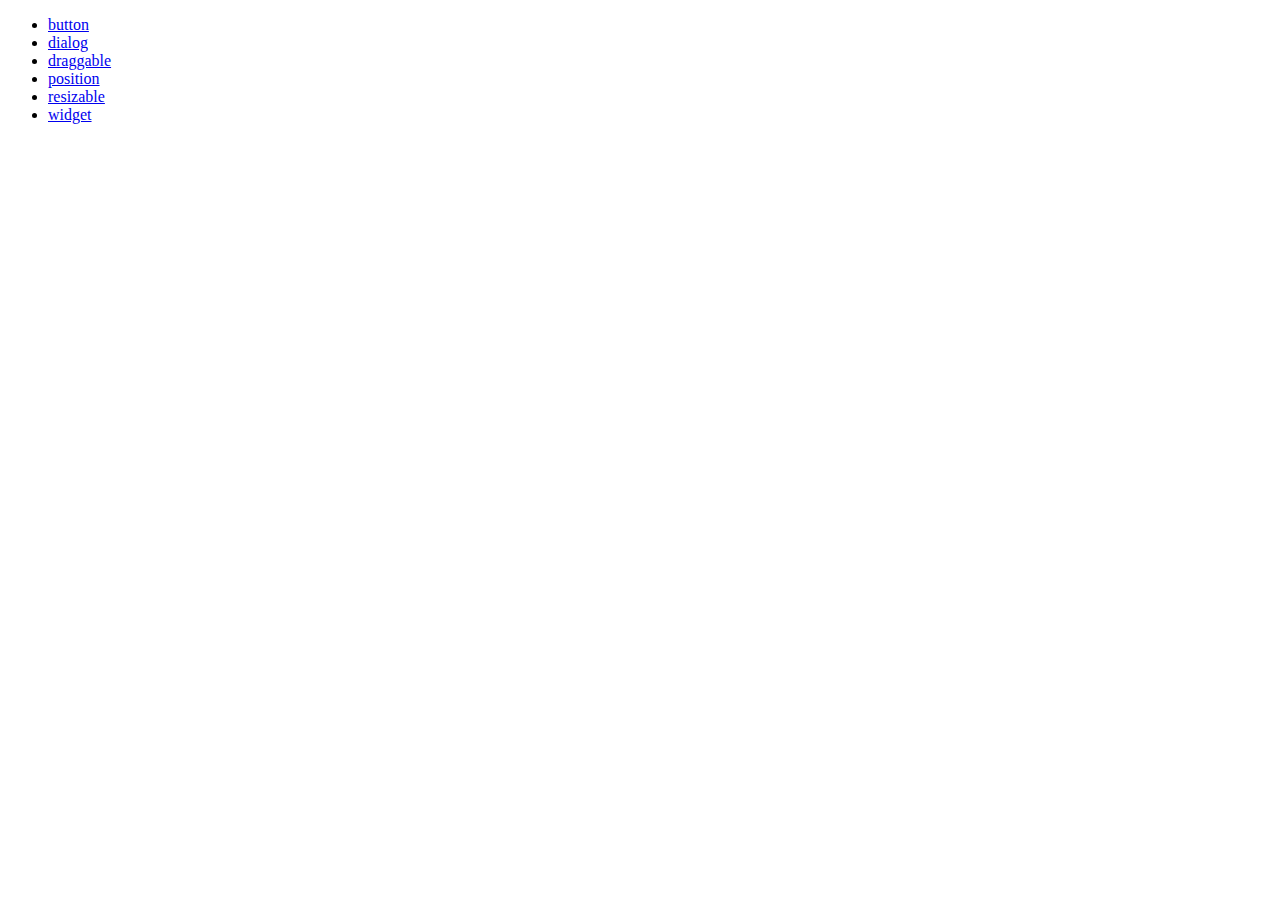
<file: chatlog/edxframe/CS169.1x/3T2013/jquery-ui-1.10.3.custom/development-bundle/demos/index.html>
<!doctype html>
<html lang="en">
<head>
	<meta charset="utf-8">
	<title>jQuery UI Demos</title>
</head>
<body>

<ul>
	<li><a href="button/">button</a></li>
	<li><a href="dialog/">dialog</a></li>
	<li><a href="draggable/">draggable</a></li>
	<li><a href="position/">position</a></li>
	<li><a href="resizable/">resizable</a></li>
	<li><a href="widget/">widget</a></li>
</ul>

</body>
</html>
</file>
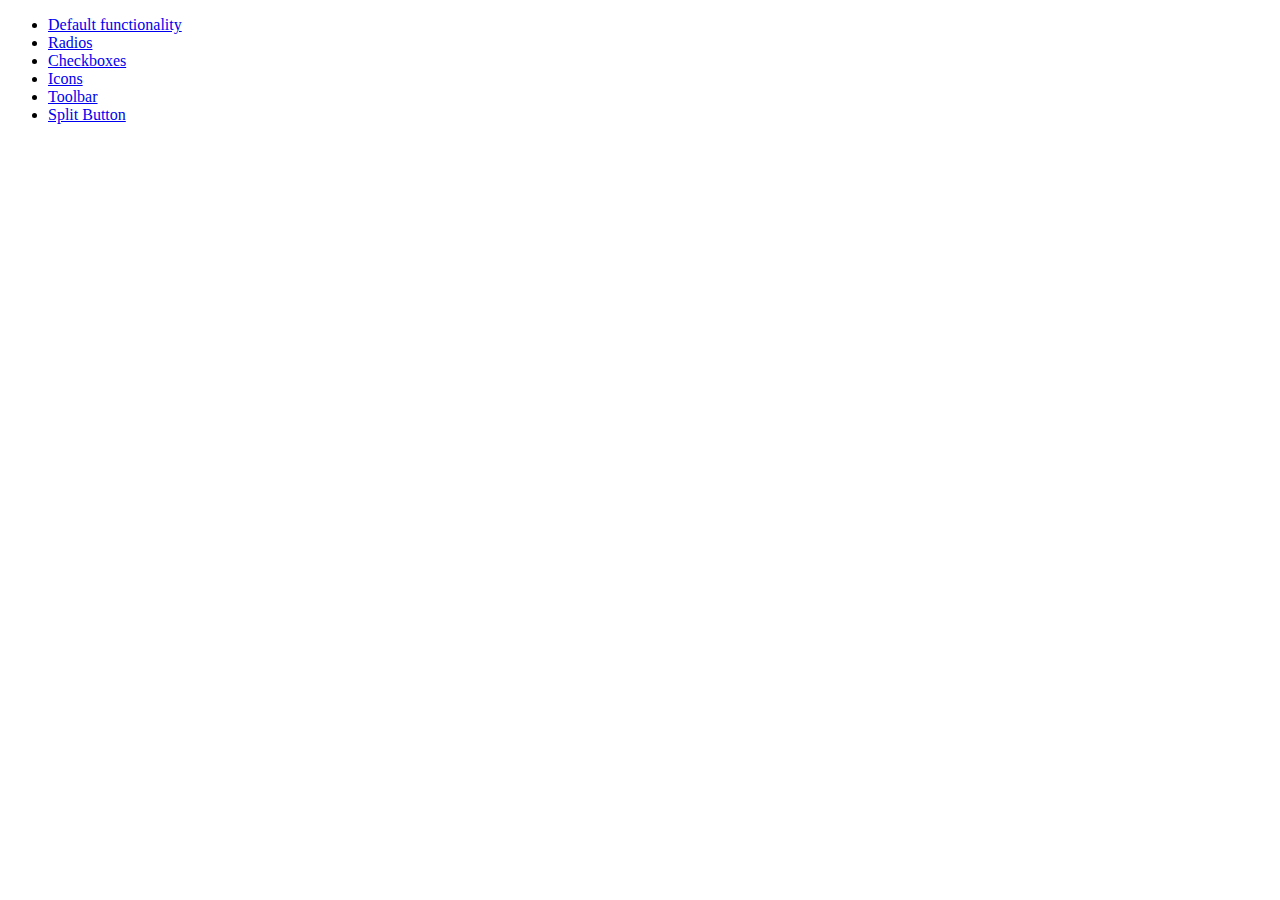
<file: chatlog/edxframe/CS169.1x/3T2013/jquery-ui-1.10.3.custom/development-bundle/demos/button/index.html>
<!doctype html>
<html lang="en">
<head>
	<meta charset="utf-8">
	<title>jQuery UI Button Demos</title>
</head>
<body>

<ul>
	<li><a href="default.html">Default functionality</a></li>
	<li><a href="radio.html">Radios</a></li>
	<li><a href="checkbox.html">Checkboxes</a></li>
	<li><a href="icons.html">Icons</a></li>
	<li><a href="toolbar.html">Toolbar</a></li>
	<li><a href="splitbutton.html">Split Button</a></li>
</ul>

</body>
</html>
</file>
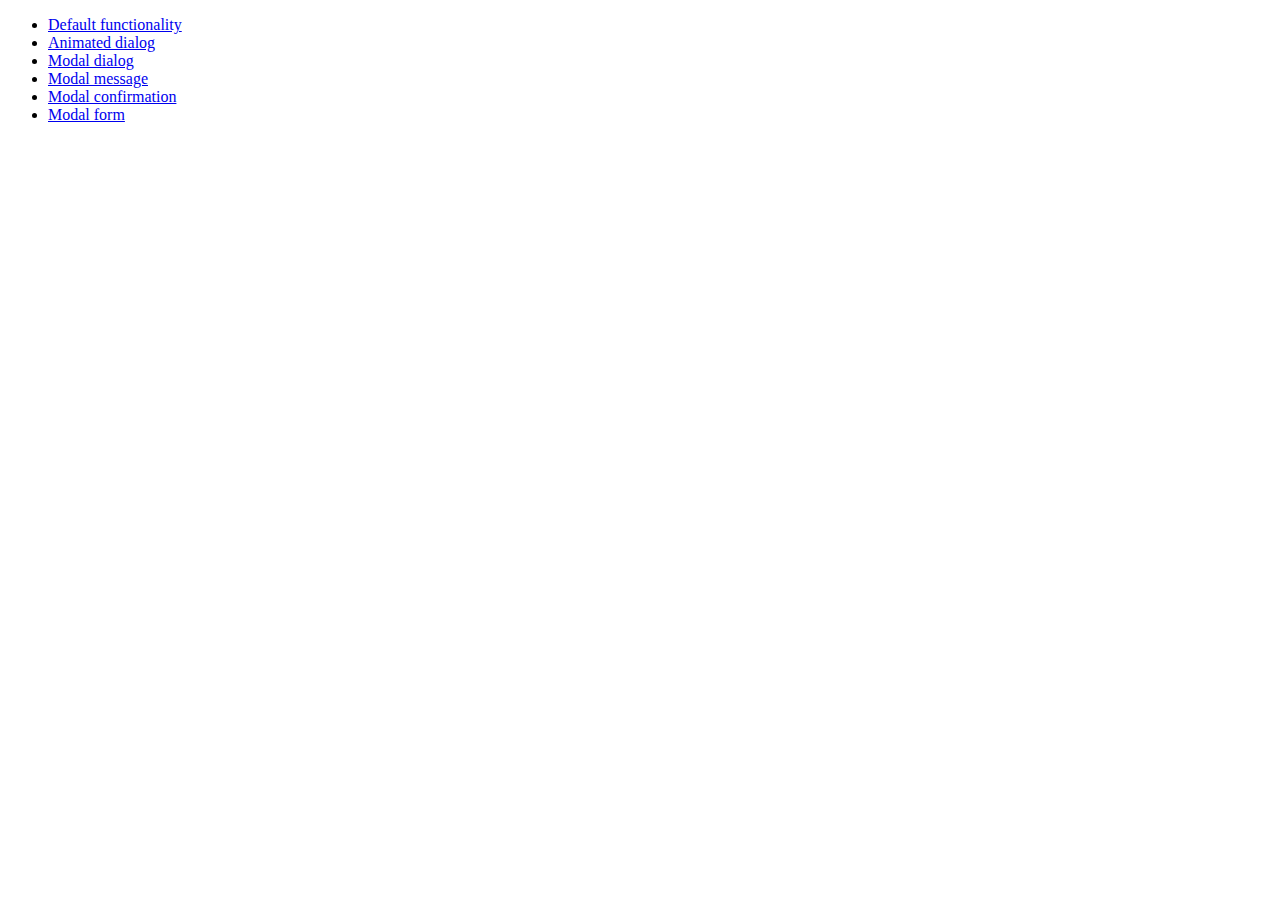
<file: chatlog/edxframe/CS169.1x/3T2013/jquery-ui-1.10.3.custom/development-bundle/demos/dialog/index.html>
<!doctype html>
<html lang="en">
<head>
	<meta charset="utf-8">
	<title>jQuery UI Dialog Demos</title>
</head>
<body>

<ul>
	<li><a href="default.html">Default functionality</a></li>
	<li><a href="animated.html">Animated dialog</a></li>
	<li><a href="modal.html">Modal dialog</a></li>
	<li><a href="modal-message.html">Modal message</a></li>
	<li><a href="modal-confirmation.html">Modal confirmation</a></li>
	<li><a href="modal-form.html">Modal form</a></li>
</ul>

</body>
</html>
</file>
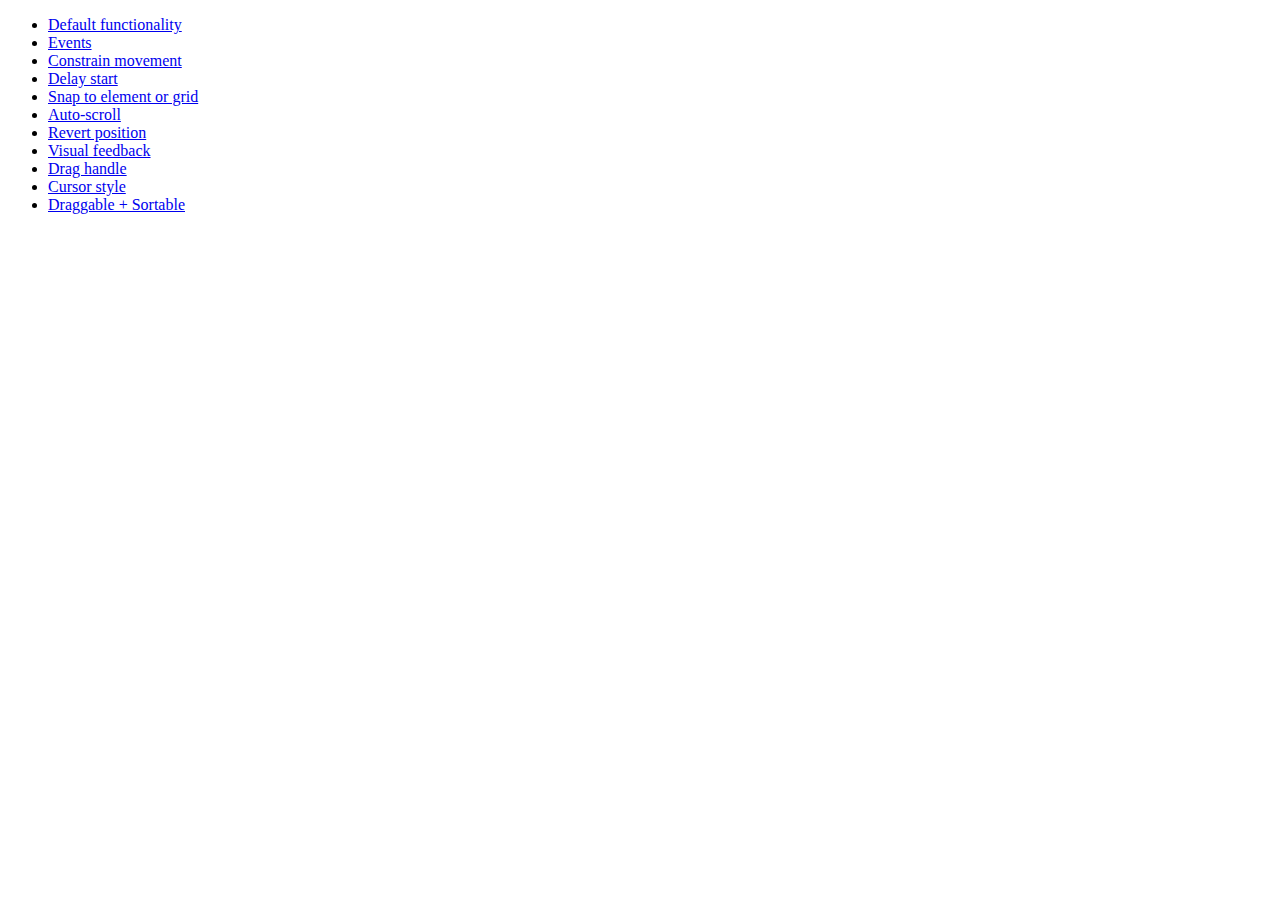
<file: chatlog/edxframe/CS169.1x/3T2013/jquery-ui-1.10.3.custom/development-bundle/demos/draggable/index.html>
<!doctype html>
<html lang="en">
<head>
	<meta charset="utf-8">
	<title>jQuery UI Draggable Demos</title>
</head>
<body>

<ul>
	<li><a href="default.html">Default functionality</a></li>
	<li><a href="events.html">Events</a></li>
	<li><a href="constrain-movement.html">Constrain movement</a></li>
	<li><a href="delay-start.html">Delay start</a></li>
	<li><a href="snap-to.html">Snap to element or grid</a></li>
	<li><a href="scroll.html">Auto-scroll</a></li>
	<li><a href="revert.html">Revert position</a></li>
	<li><a href="visual-feedback.html">Visual feedback</a></li>
	<li><a href="handle.html">Drag handle</a></li>
	<li><a href="cursor-style.html">Cursor style</a></li>
	<li><a href="sortable.html">Draggable + Sortable</a></li>
</ul>

</body>
</html>
</file>
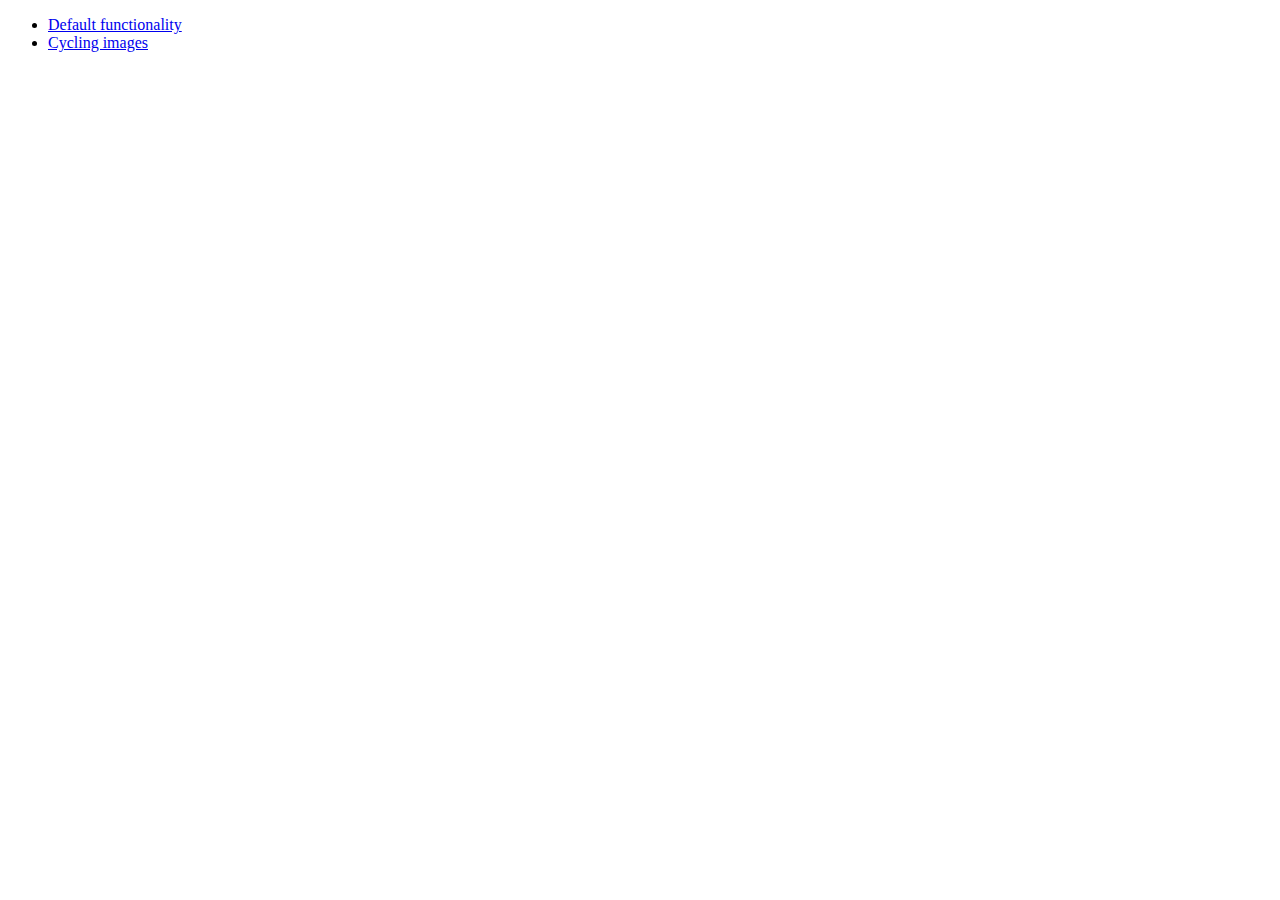
<file: chatlog/edxframe/CS169.1x/3T2013/jquery-ui-1.10.3.custom/development-bundle/demos/position/index.html>
<!doctype html>
<html lang="en">
<head>
	<meta charset="utf-8">
	<title>jQuery UI Position Demo</title>
</head>
<body>

<ul>
	<li><a href="default.html">Default functionality</a></li>
	<li><a href="cycler.html">Cycling images</a></li>
</ul>

</body>
</html>
</file>
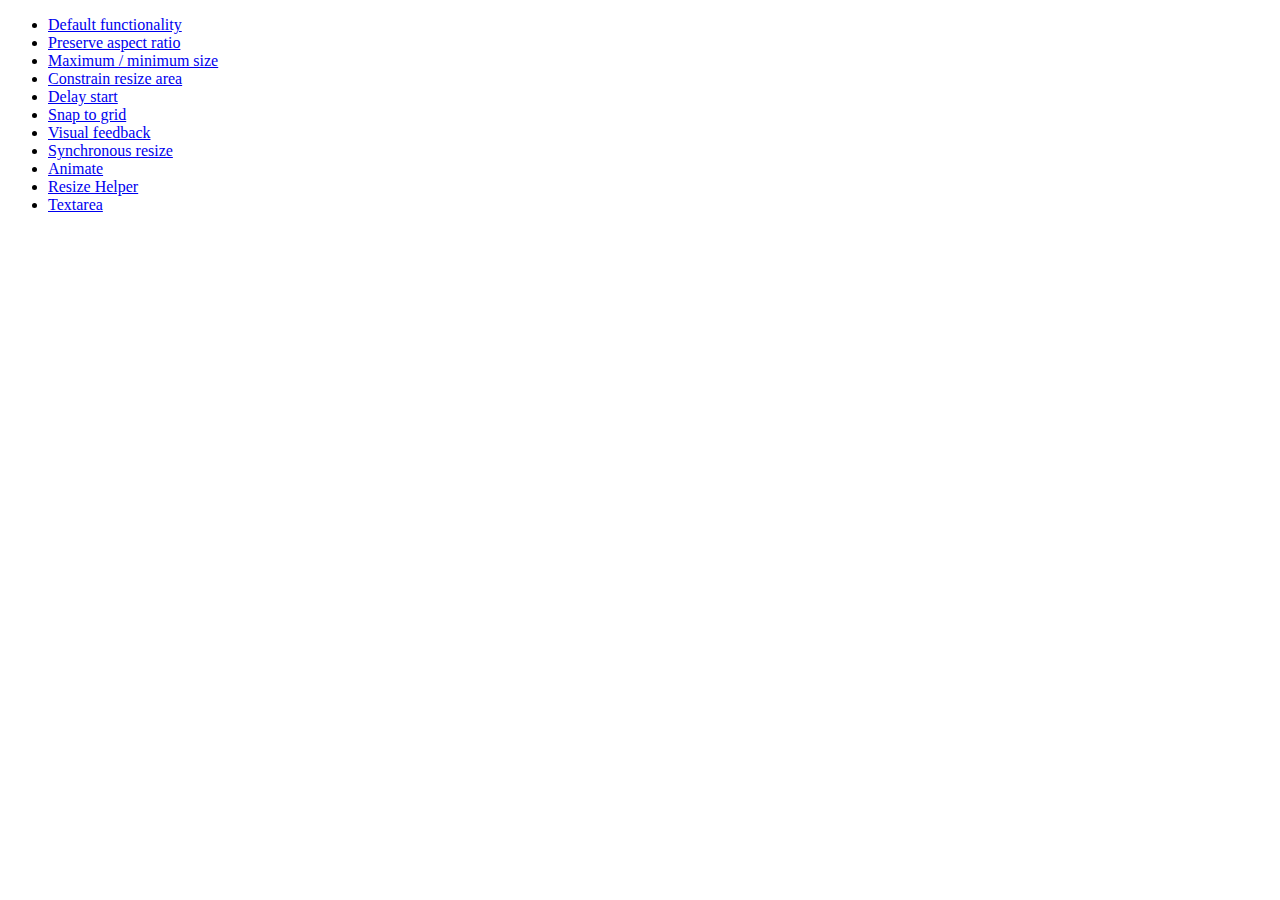
<file: chatlog/edxframe/CS169.1x/3T2013/jquery-ui-1.10.3.custom/development-bundle/demos/resizable/index.html>
<!doctype html>
<html lang="en">
<head>
	<meta charset="utf-8">
	<title>jQuery UI Resizable Demos</title>
</head>
<body>

<ul>
	<li><a href="default.html">Default functionality</a></li>
	<li><a href="aspect-ratio.html">Preserve aspect ratio</a></li>
	<li><a href="max-min.html">Maximum / minimum size</a></li>
	<li><a href="constrain-area.html">Constrain resize area</a></li>
	<li><a href="delay-start.html">Delay start</a></li>
	<li><a href="snap-to-grid.html">Snap to grid</a></li>
	<li><a href="visual-feedback.html">Visual feedback</a></li>
	<li><a href="synchronous-resize.html">Synchronous resize</a></li>
	<li><a href="animate.html">Animate</a></li>
	<li><a href="helper.html">Resize Helper</a></li>
	<li><a href="textarea.html">Textarea</a></li>
</ul>

</body>
</html>
</file>
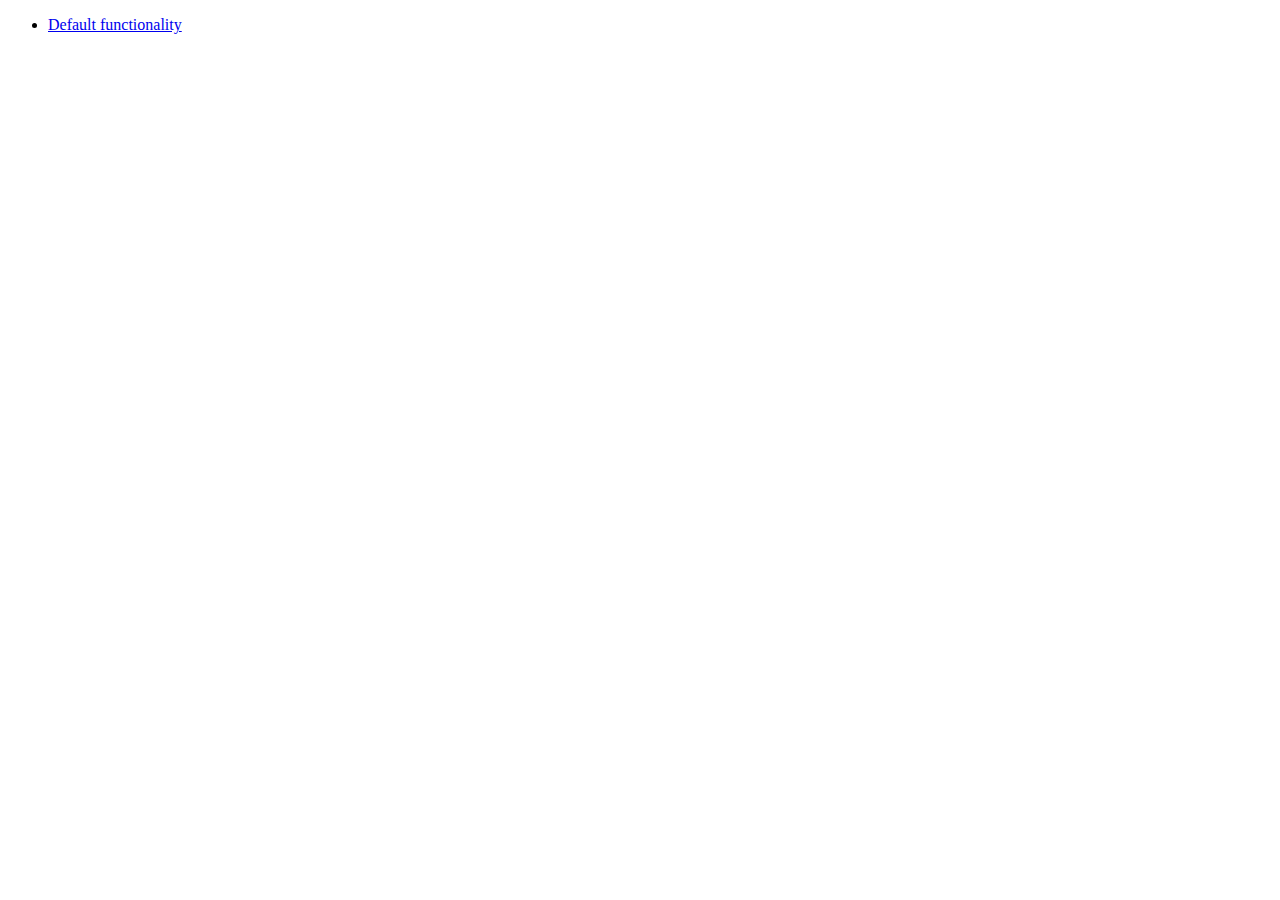
<file: chatlog/edxframe/CS169.1x/3T2013/jquery-ui-1.10.3.custom/development-bundle/demos/widget/index.html>
<!doctype html>
<html lang="en">
<head>
	<meta charset="utf-8">
	<title>jQuery UI Widget Demo</title>
</head>
<body>

<ul>
	<li><a href="default.html">Default functionality</a></li>
</ul>

</body>
</html>
</file>
